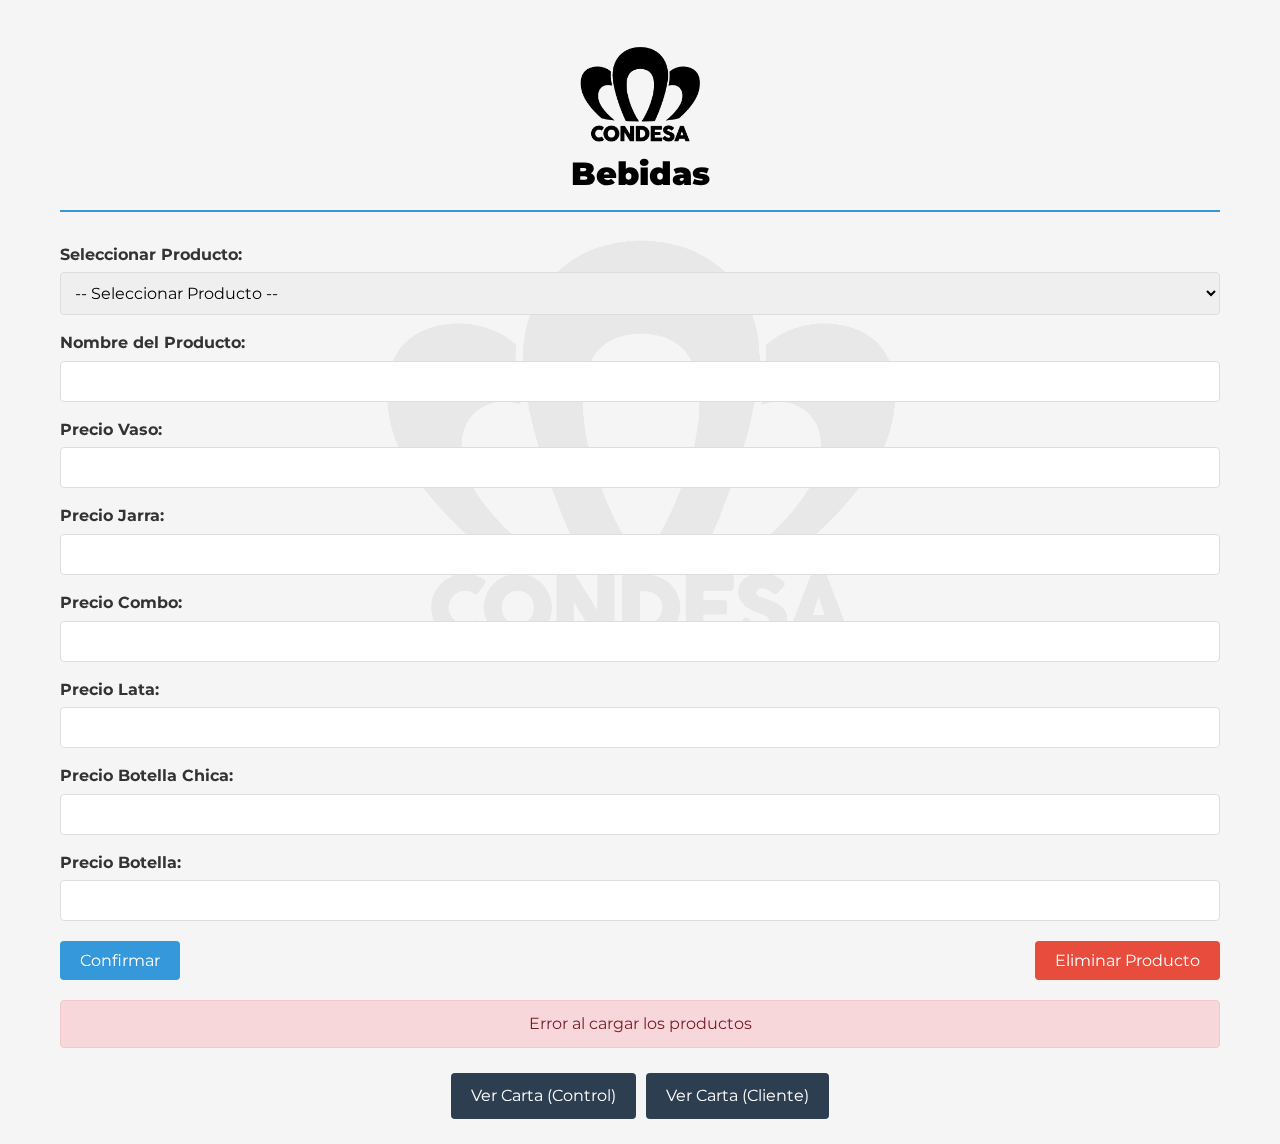
<file: index.html>
<!DOCTYPE html>
<html lang="es">
<head>
    <meta charset="UTF-8">
    <meta name="viewport" content="width=device-width, initial-scale=1.0">
    <title>Administración de Bebidas</title>
    <link rel="preconnect" href="https://fonts.googleapis.com">
    <link rel="preconnect" href="https://fonts.gstatic.com" crossorigin>
    <link href="https://fonts.googleapis.com/css2?family=Montserrat:ital,wght@0,100..900;1,100..900&display=swap" rel="stylesheet">
    <link rel="stylesheet" href="styles.css">
    <link rel="icon" type="image/png" href="img/favicon.png">
</head>
<body>
    <div class="container">
	<!-- Logo del bar -->
    <div class="logo-container">
        <img src="img/Logo.png" alt="Logo del Bar" class="logo">
    </div>
        <h1>Bebidas</h1>
        <form id="productoForm">
            <div class="form-group">
                <label for="productosSelect">Seleccionar Producto:</label>
                <select id="productosSelect">
                    <option value="">-- Seleccionar Producto --</option>
                    <!-- Las opciones se cargarán dinámicamente desde JavaScript -->
                </select>
            </div>
            <div class="form-group">
                <label for="nombreProducto">Nombre del Producto:</label>
                <input type="text" id="nombreProducto" required>
            </div>
            <div class="form-group">
                <label for="precioVaso">Precio Vaso:</label>
                <input type="number" id="precioVaso" step="0.01">
            </div>
            <div class="form-group">
                <label for="precioJarra">Precio Jarra:</label>
                <input type="number" id="precioJarra" step="0.01">
            </div>
            <div class="form-group">
                <label for="precioCombo">Precio Combo:</label>
                <input type="number" id="precioCombo" step="0.01">
            </div>
            <div class="form-group">
                <label for="precioLata">Precio Lata:</label>
                <input type="number" id="precioLata" step="0.01">
            </div>
            <div class="form-group">
                <label for="precioBotellaCh">Precio Botella Chica:</label>
                <input type="number" id="precioBotellaCh" step="0.01">
            </div>
            <div class="form-group">
                <label for="precioBotella">Precio Botella:</label>
                <input type="number" id="precioBotella" step="0.01">
            </div>
            <div class="buttons-container">
                <button type="submit" id="confirmarBtn" class="btn btn-primary">Confirmar</button>
                <button type="button" id="eliminarBtn" class="btn btn-danger">Eliminar Producto</button>
            </div>
        </form>
        <div id="mensaje" class="mensaje"></div>
        <div class="navigation">
            <a href="cartacontrol.html" class="btn btn-secondary">Ver Carta (Control)</a>
            <a href="cartacliente.html" class="btn btn-secondary">Ver Carta (Cliente)</a>
        </div>
    </div>
    <!-- Logo de fondo -->
    <div class="logo-fondo">
        <img src="img/Logo.png" alt="Logo del Bar" class="logo">
    </div>
    <script src="index.js"></script>
</body>
</html>
</file>
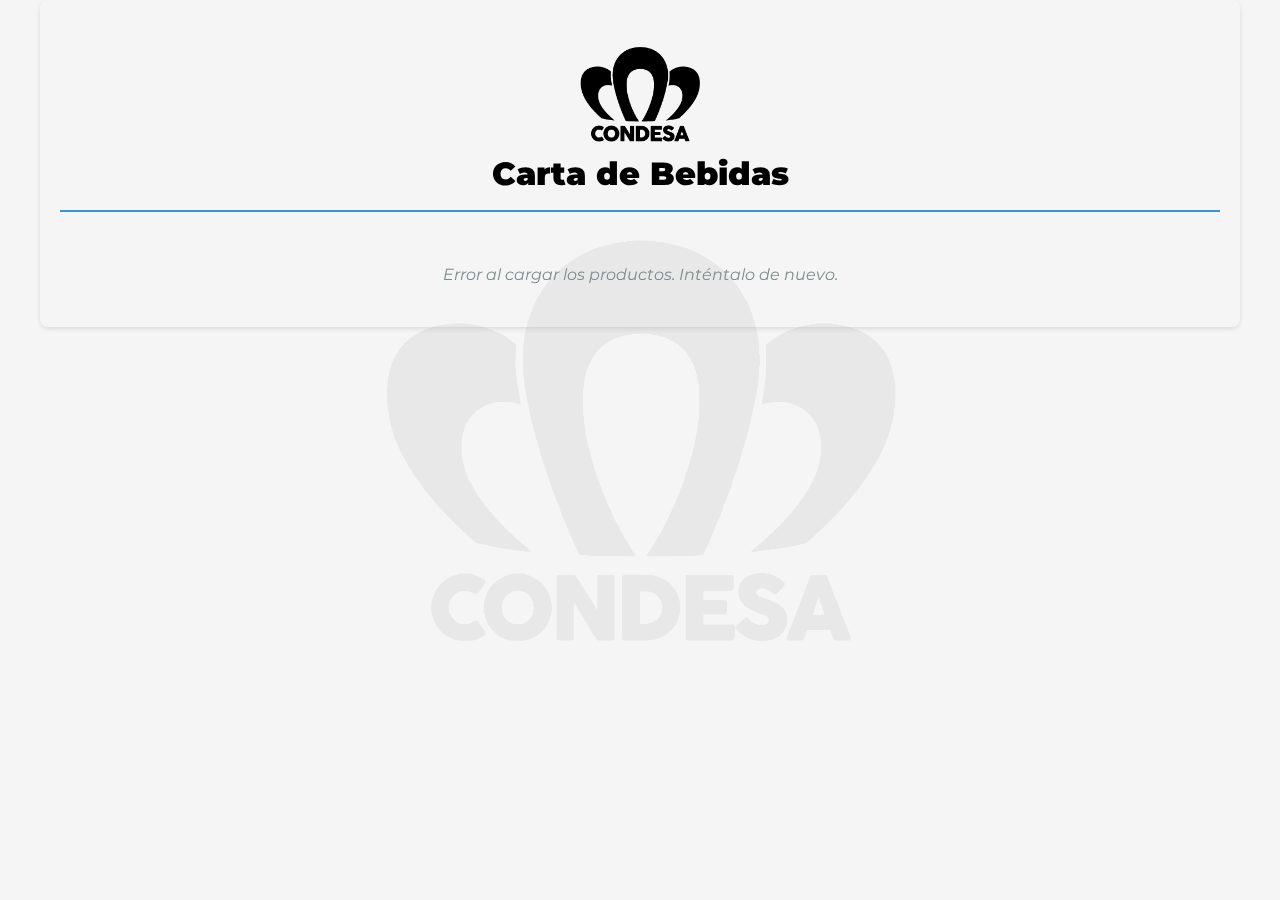
<file: cartacliente.html>
<!DOCTYPE html>
<html lang="es">
<head>
    <meta charset="UTF-8">
    <meta name="viewport" content="width=device-width, initial-scale=1.0">
    <title>Carta de Bebidas - Cliente</title>
    <link rel="preconnect" href="https://fonts.googleapis.com">
    <link rel="preconnect" href="https://fonts.gstatic.com" crossorigin>
    <link href="https://fonts.googleapis.com/css2?family=Montserrat:ital,wght@0,100..900;1,100..900&display=swap" rel="stylesheet">
    <link rel="stylesheet" href="styles.css">
    <link rel="icon" type="image/png" href="img/favicon.png">
</head>
<body>
    <div class="container carta-container">
	<!-- Logo del bar -->
    <div class="logo-container">
        <img src="img/Logo.png" alt="Logo del Bar" class="logo">
    </div>
        <h1>Carta de Bebidas</h1>
        <div id="listaProductos" class="productos-grid">
            <!-- Los productos se cargarán dinámicamente desde JavaScript -->
        </div>
        <div class="loading" id="loading">Cargando productos...</div>
    </div>
    <!-- Logo de fondo -->
    <div class="logo-fondo">
        <img src="img/Logo.png" alt="Logo del Bar" class="logo">
    </div>
    <script src="cartacliente.js"></script>
</body>
</html>
</file>
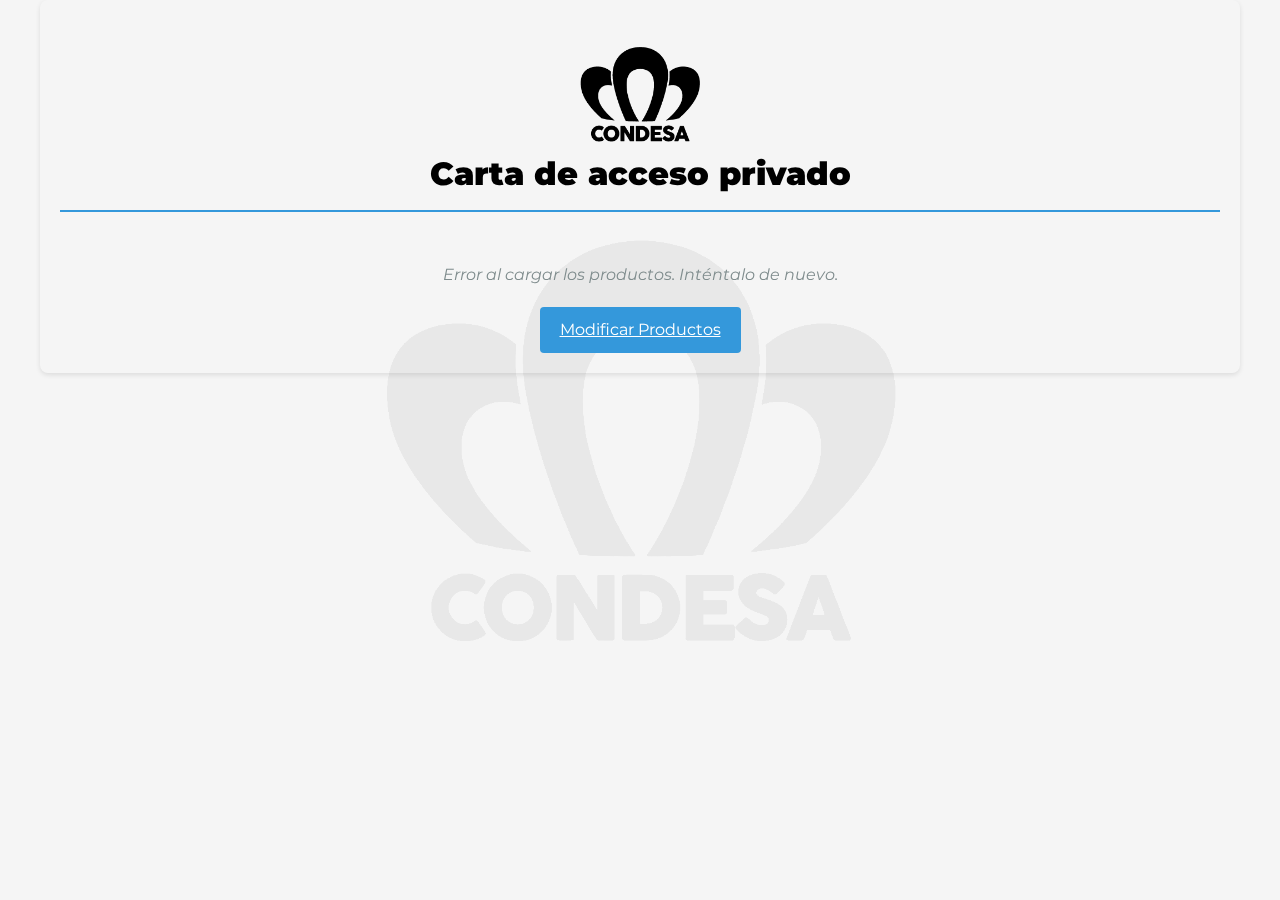
<file: cartacontrol.html>
<!DOCTYPE html>
<html lang="es">
<head>
    <meta charset="UTF-8">
    <meta name="viewport" content="width=device-width, initial-scale=1.0">
    <title>Carta de Bebidas - Control</title>
    <link rel="preconnect" href="https://fonts.googleapis.com">
    <link rel="preconnect" href="https://fonts.gstatic.com" crossorigin>
    <link href="https://fonts.googleapis.com/css2?family=Montserrat:ital,wght@0,100..900;1,100..900&display=swap" rel="stylesheet">
    <link rel="stylesheet" href="styles.css">
    <link rel="icon" type="image/png" href="img/favicon.png">
</head>
<body>
    <div class="container carta-container">
	<!-- Logo del bar -->
    <div class="logo-container">
        <img src="img/Logo.png" alt="Logo del Bar" class="logo">
    </div>
        <h1>Carta de acceso privado</h1>
        <div id="listaProductos" class="productos-grid">
            <!-- Los productos se cargarán dinámicamente desde JavaScript -->
        </div>
        <div class="loading" id="loading">Cargando productos...</div>
        <div class="navigation">
            <a href="index.html" class="btn btn-primary">Modificar Productos</a>
        </div>
    </div>
    <!-- Logo de fondo -->
    <div class="logo-fondo">
        <img src="img/Logo.png" alt="Logo del Bar" class="logo">
    </div>
    <script src="cartacontrol.js"></script>
</body>
</html>
</file>
<file: styles.css>
/* ==================== ESTILOS GENERALES ==================== */
* {
    margin: 0;
    padding: 0;
    box-sizing: border-box;
    font-family: 'Montserrat', sans-serif;
}

body {
    background-color: #f5f5f5;
    color: #333;
    line-height: 1.6;
}

.container {
    max-width: 1200px;
    margin: 0 auto;
    padding: 20px;
}

.logo-container {
    text-align: center; /* Centra el logo horizontalmente */
    margin-bottom: -30px; /* Espacio entre el logo y el título */
}

.logo {
    width: 13%; /* Tamaño del logo */
    height: auto; /* Mantiene la proporción */
}

/* Estilos para el logo en versión móvil */
@media (max-width: 768px) {
    .logo-container {
        margin-bottom: -10; /* Espacio entre el logo y el título */
    }

    .logo {
        width: 35%; /* Tamaño del logo */
    }
}

@media (max-width: 1024px) {
    .logo-container {
        margin-bottom: -10; /* Espacio entre el logo y el título */
    }
    .logo {
        width: 35%; /* Tamaño para tablets */
    }
}


h1 {
    text-align: center;
    margin-bottom: 30px;
    font-weight: 900; /* Negrita máxima */;
    color: #000000;
    border-bottom: 2px solid #3498db;
    padding-bottom: 10px;
}

/* Mensajes */
.mensaje {
    padding: 10px;
    margin: 20px 0;
    border-radius: 4px;
    text-align: center;
}

.mensaje.success {
    background-color: #d4edda;
    color: #155724;
    border: 1px solid #c3e6cb;
}

.mensaje.error {
    background-color: #f8d7da;
    color: #721c24;
    border: 1px solid #f5c6cb;
}

/* Botones */
.btn {
    padding: 10px 20px;
    border: none;
    border-radius: 4px;
    font-size: 16px;
    cursor: pointer;
    transition: background 0.3s ease;
}

.btn-primary {
    background-color: #3498db;
    color: white;
}

.btn-primary:hover {
    background-color: #2980b9;
}

.btn-danger {
    background-color: #e74c3c;
    color: white;
}

.btn-danger:hover {
    background-color: #c0392b;
}

.btn-secondary {
    background-color: #2c3e50;
    color: white;
    text-decoration: none;
    display: inline-block;
    margin: 5px;
}

.btn-secondary:hover {
    background-color: #1a252f;
}

/* Navegación */
.navigation {
    display: flex;
    justify-content: center;
    margin-top: 20px;
}

/* Loading */
.loading {
    text-align: center;
    margin: 20px 0;
    color: #7f8c8d;
    font-style: italic;
}


/* Estilos para el logo de fondo */
.logo-fondo {
    position: fixed; /* Fija el logo en la pantalla */
    top: 50%; /* Lo coloca en el centro vertical */
    left: 50%; /* Lo coloca en el centro horizontal */
    transform: translate(-50%, -50%); /* Centra exactamente */
    opacity: 0.05; /* Opacidad del 15% */
    z-index: -1; /* Lo coloca detrás de todo el contenido */
    pointer-events: none; /* Evita que el logo interfiera con clics */
}

.logo-fondo .logo {
    width: 100%; /* Tamaño del logo de fondo */
    height: auto; /* Mantiene la proporción */
}

@media (max-width: 1024px) {
    .logo-fondo .logo {
        width: 200%; /* Tamaño más pequeño para móviles */
        height: auto; /* Mantiene la proporción */
        transform: translate(-25%, -0%); /* Centra exactamente */
    }
}



/* ==================== ESTILOS DE PÁGINA INDEX ==================== */
/* Formulario */
.form-group {
    margin-bottom: 15px;
}

label {
    display: block;
    margin-bottom: 5px;
    font-weight: bold;
}

input, select {
    width: 100%;
    padding: 10px;
    border: 1px solid #ddd;
    border-radius: 4px;
    font-size: 16px;
}

input:focus, select:focus {
    outline: none;
    border-color: #3498db;
    box-shadow: 0 0 5px rgba(52, 152, 219, 0.5);
}

.buttons-container {
    display: flex;
    justify-content: space-between;
    margin-top: 20px;
}

/* ==================== ESTILOS DE PÁGINA CARTACONTROL Y CARTACLIENTE ==================== */
/* Contenedor de la carta */
.carta-container {
   /* background-color: #ffffff;*/
    padding: 20px;
    border-radius: 8px;
    box-shadow: 0 2px 5px rgba(0, 0, 0, 0.1);
}

/* Grid de productos */
.productos-grid {
    display: grid;
    grid-template-columns: repeat(auto-fill, minmax(300px, 1fr));
    gap: 20px;
    margin-top: 20px;
}

/* Tarjeta de producto */
.producto {
    background-color: #e0e0e0; /* Fondo ligeramente más oscuro */
    border-radius: 8px;
    padding: 20px;
    box-shadow: 0 2px 5px rgba(0, 0, 0, 0.1);
    transition: transform 0.3s ease, box-shadow 0.3s ease;
}

.producto:hover {
    transform: translateY(-5px);
    box-shadow: 0 5px 15px rgba(0, 0, 0, 0.1);
}

/* Nombre del producto */
.producto h2 {
    font-weight: 900;
    text-transform: uppercase;
    margin-bottom: 10px;
    color: #2c3e50;
    border-bottom: 1px solid #ccc; /* Línea divisoria */
    padding-bottom: 5px;
}

/* Precios */
.producto p {
    margin: 5px 0;
    color: #333;
}

/* Responsive */
@media (max-width: 768px) {
    .productos-grid {
        grid-template-columns: 1fr;
    }

    .buttons-container {
        flex-direction: column;
    }

    .btn {
        margin-bottom: 10px;
        width: 100%;
    }

    .navigation {
        flex-direction: column;
    }

    .btn-secondary {
        width: 100%;
        margin: 5px 0;
    }
}
</file>
